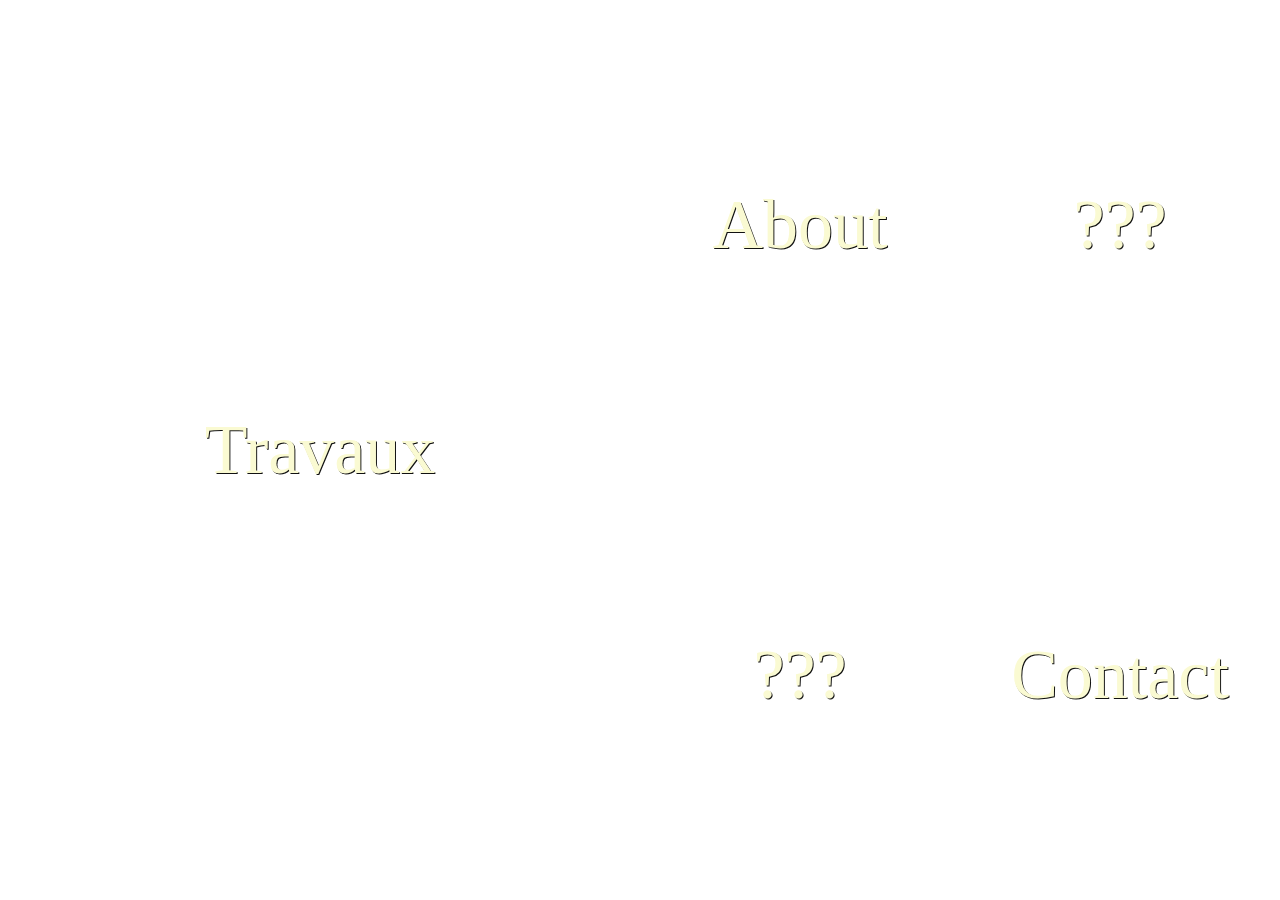
<file: index.html>
<!DOCTYPE html>
<html lang="fr">
<head>
    <meta charset="UTF-8">
    <meta name="viewport" content="width=device-width, initial-scale=1.0">
    <link rel="stylesheet" href="style.css">
    <link rel="stylesheet" media="screen" href="http://fontlibrary.org/face/engineer-hand" type="text/css"/>

    <title>portfolio</title>
</head>
<body>
    <div class="container">
        <section class="gauche">
            <a href="https://isabelle-ancelin.github.io/exercice-ivision/">Travaux</a>
        </section>
        <section class="droite">
            <article class="n1"><a href="./bio.html">About</a></article>
            <article class="n2"><a href="#!">???</a></article>
            <article class="n3"><a href="#!">???</a></article>
            <article class="n4"><a href="./Contact/">Contact</a></article>
        </section>
    </div>
</body>
</html>
</file>
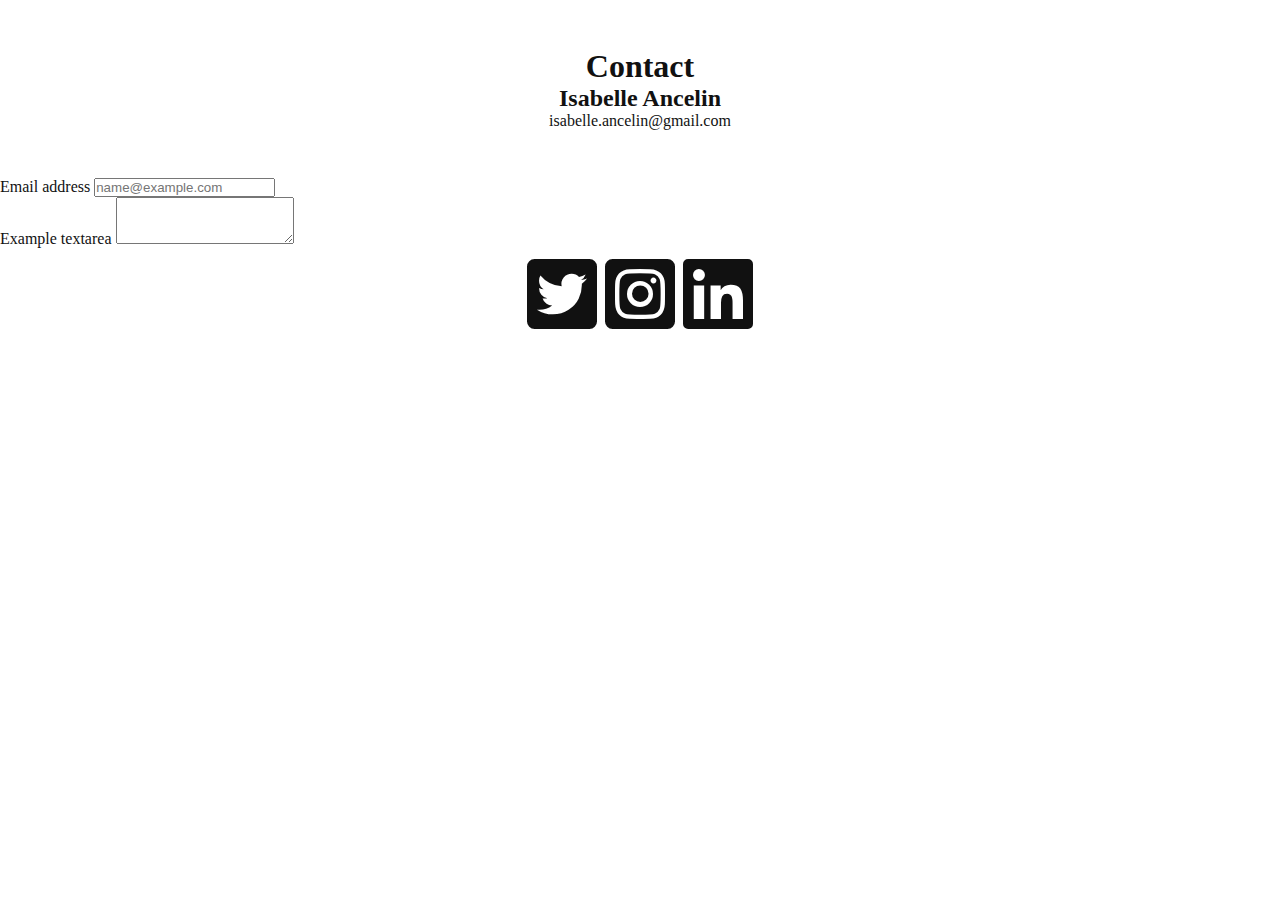
<file: Contact/index.html>
<!DOCTYPE html>
<html lang="fr">
<head>
    <meta charset="UTF-8">
    <meta name="viewport" content="width=device-width, initial-scale=1.0">
    <title>contact</title>
    <link rel="stylesheet" href="style.css">
    <link href="https://cdn.jsdelivr.net/npm/bootstrap@5.0.0-beta1/dist/css/bootstrap.min.css" rel="stylesheet" integrity="sha384-giJF6kkoqNQ00vy+HMDP7azOuL0xtbfIcaT9wjKHr8RbDVddVHyTfAAsrekwKmP1" crossorigin="anonymous">
    <link rel="stylesheet" href="https://cdnjs.cloudflare.com/ajax/libs/font-awesome/5.15.2/css/all.min.css">
</head>
<body>
    <header>
        <h1>Contact</h1>
        <h2>Isabelle Ancelin</h2>
        <a href="#!">isabelle.ancelin@gmail.com</a>
    </header>
    <Div class="message">
        <div class="mb-3">
            <label for="exampleFormControlInput1" class="form-label">Email address</label>
            <input type="email" class="form-control" id="exampleFormControlInput1" placeholder="name@example.com">
          </div>
          <div class="mb-3">
            <label for="exampleFormControlTextarea1" class="form-label">Example textarea</label>
            <textarea class="form-control" id="exampleFormControlTextarea1" rows="3"></textarea>
          </div>
    </Div>
    <footer>
        <ul>
            <li><a href="#!"><i class="fab fa-twitter-square"></i></i></a></li>
            <li><a href="#!"><i class="fab fa-instagram-square"></i></i></a></i></li>
            <li><a href="#!"><i class="fab fa-linkedin"></i></a></li>
        </ul>
        
    </footer>
    


    
</body>
</html>
</file>
<file: style.css>
*{
    margin: 0;
    padding: 0;
    box-sizing: border-box;
}
html {
    font-size: 62.5%;
      
    
}
body {
    font-size: 1.6rem;
    font-family: 'EngineerHandRegular';

}
a {
    text-decoration: none;
    color:lightgoldenrodyellow;
    text-shadow: 1px 1px #111;
    
}
img {
    width: 100%;
}
.container {
    display: flex;
    justify-content:center;
    height: 90rem; 
    font-size: 7rem;
}
.gauche {
    background:url(https://images.unsplash.com/photo-1607707972895-7f994d8c2f3b?ixid=MXwxMjA3fDB8MHxwaG90by1wYWdlfHx8fGVufDB8fHw%3D&ixlib=rb-1.2.1&auto=format&fit=crop&w=676&q=80) center/cover;
    width:50%;
    height: 100%;
    display: flex;
    justify-content: center;
    align-items: center;
}
.droite {
    display: flex; 
    flex-wrap: wrap;
    width: 50%;
    height: 100%;
}
.n1 {
    background:url(https://images.unsplash.com/photo-1519849968456-c4918b53e694?ixlib=rb-1.2.1&ixid=MXwxMjA3fDB8MHxwaG90by1wYWdlfHx8fGVufDB8fHw%3D&auto=format&fit=crop&w=634&q=80) center/cover;
    width: 50%;
    height:  50%;
    display: flex;
    justify-content: center;
    align-items: center;
}
.n2 {
    background:url(https://images.unsplash.com/photo-1465634836201-1d5651b9b6d6?ixid=MXwxMjA3fDB8MHxwaG90by1wYWdlfHx8fGVufDB8fHw%3D&ixlib=rb-1.2.1&auto=format&fit=crop&w=1267&q=80) center/cover;
    width: 50%;
    height: 50%;
    display: flex;
    justify-content: center;
    align-items: center;
}
.n3 {
    background:url(https://images.unsplash.com/photo-1543029505-07794a585851?ixid=MXwxMjA3fDB8MHxzZWFyY2h8MjB8fGdyZWVufGVufDB8fDB8&ixlib=rb-1.2.1&auto=format&fit=crop&w=500&q=60) center/cover;
    width: 50%;
    height: 50%;
    display: flex;
    justify-content: center;
    align-items: center;
}
.n4 { 
    background: url(https://images.unsplash.com/photo-1597423243887-0a1fb9f13d70?ixid=MXwxMjA3fDB8MHxwaG90by1wYWdlfHx8fGVufDB8fHw%3D&ixlib=rb-1.2.1&auto=format&fit=crop&w=1267&q=80)center;
    
    width: 50%;
    height: 50%;
    display: flex;
    justify-content: center;
    align-items: center;
}
@media screen and (max-width:900px)
{
    .container 
    {   font-size: 4rem;
        display: block;
    }
    .gauche {
        width: 100%;
        height: 50%;
    }
    .droite {
        width: 100%;
        height: 50%;
    }
}
</file>
<file: Contact/style.css>
* {
    margin: 0;
    padding: 0;
    box-sizing: border-box;
}
body {
    color: #111;
    max-width: 100%;
}
a {
    text-decoration: none;
    color: #111;

}
header {
    text-align: center;
    padding: 3rem;
}
.message {
    max-width: 40rem;
}
ul {
    list-style: none;
    display: flex;
    justify-content: center;
    align-items: center;
    
}
li {
    color: #111;
    font-size: 5rem;
    margin: 4px;
}
</file>
